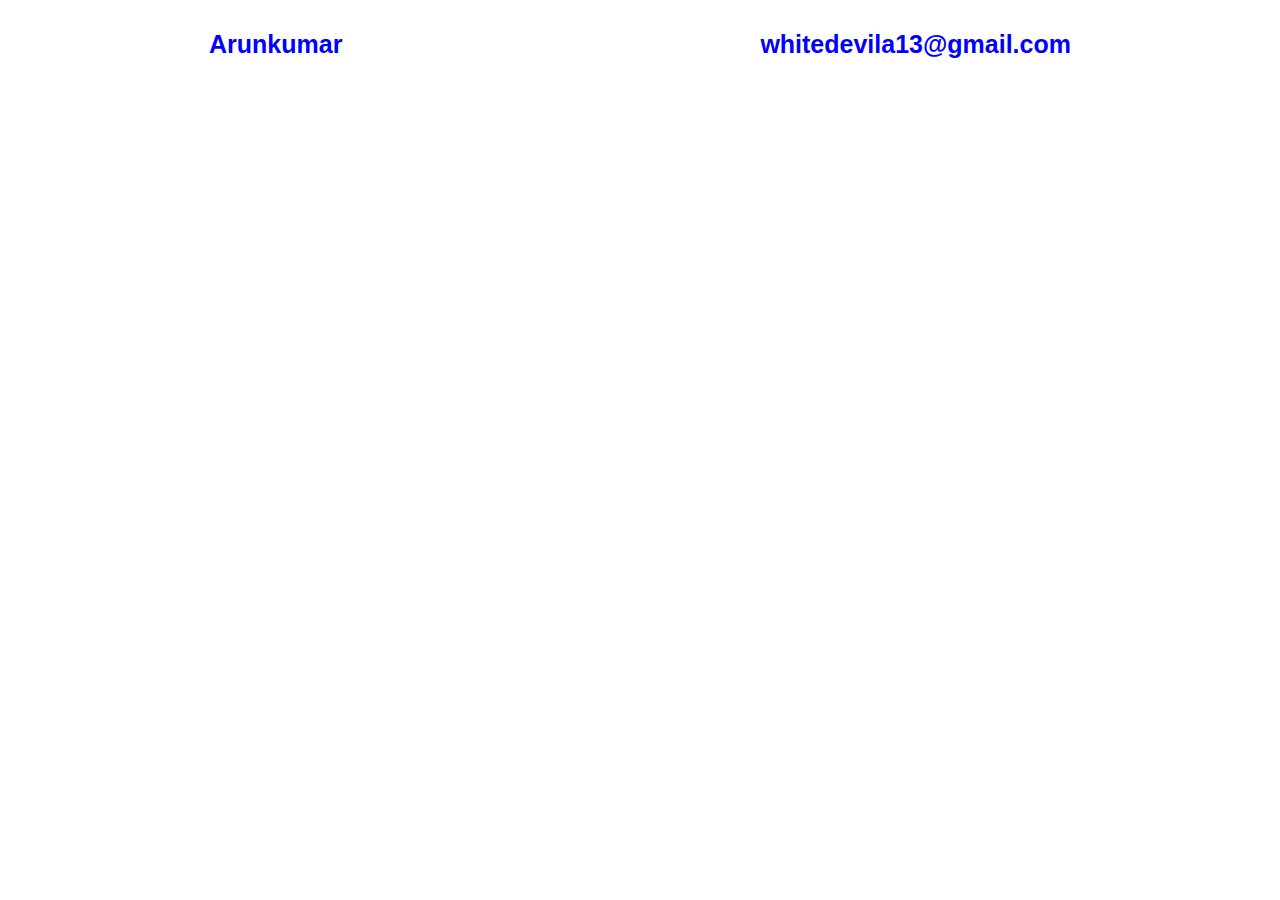
<file: about.html>
<!DOCTYPE html>
<html lang="en">
<head>
    <meta charset="UTF-8">
    <meta http-equiv="X-UA-Compatible" content="IE=edge">
    <meta name="viewport" content="width=device-width, initial-scale=1.0">
    <style>
        *{
    margin: 0;
    padding: 0;
   box-sizing: border-box;
   
}
body{
    font-family:'Franklin Gothic Medium', 'Arial Narrow', Arial, sans-serif;
   
}
.nb{
    display:flex;
    justify-content: space-around;
    align-items:center;
    padding-top: 30px;
    padding-bottom: 30px;

}
h1{
            font-size: 25px;
    font-weight: 800;
    color: blue;
    margin-bottom: 25px;
        }
        h2{
            font-size: 25px;
    font-weight: 800;
    color: blue;
    margin-bottom: 25px;
        }
    </style>
    <title>About</title>
</head>
<body>
    <div class="nb">
    <h1>Arunkumar</h1>
    <h2>whitedevila13@gmail.com</h2>
    </div>
</body>
</html>
</file>
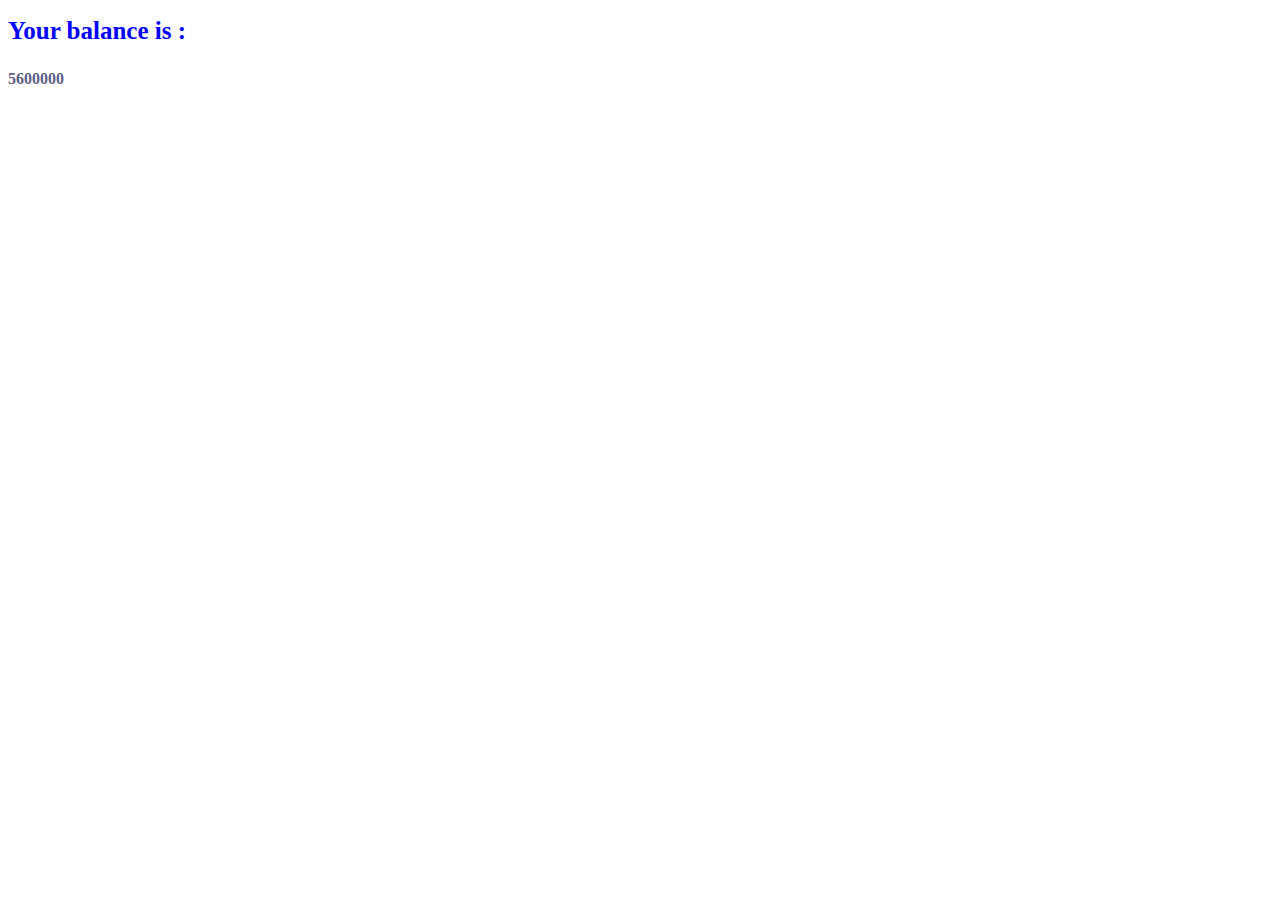
<file: balance.html>
<!DOCTYPE html>
<html lang="en">
<head>
    <meta charset="UTF-8">
    <meta http-equiv="X-UA-Compatible" content="IE=edge">
    <meta name="viewport" content="width=device-width, initial-scale=1.0">
    <title>Balance</title>
    <style>
        h1{
            font-size: 25px;
    font-weight: 800;
    color: blue;
    margin-bottom: 25px;
        }
       p {
            color: rgb(93, 93, 136);
    margin-bottom: 15px;
    font-weight: 800;
        }

    </style>
</head>
<body>
    <div class="cont">
        <h1>Your balance is :</h1>
        <p>5600000</p>
    </div>
</body>
</html>
</file>
